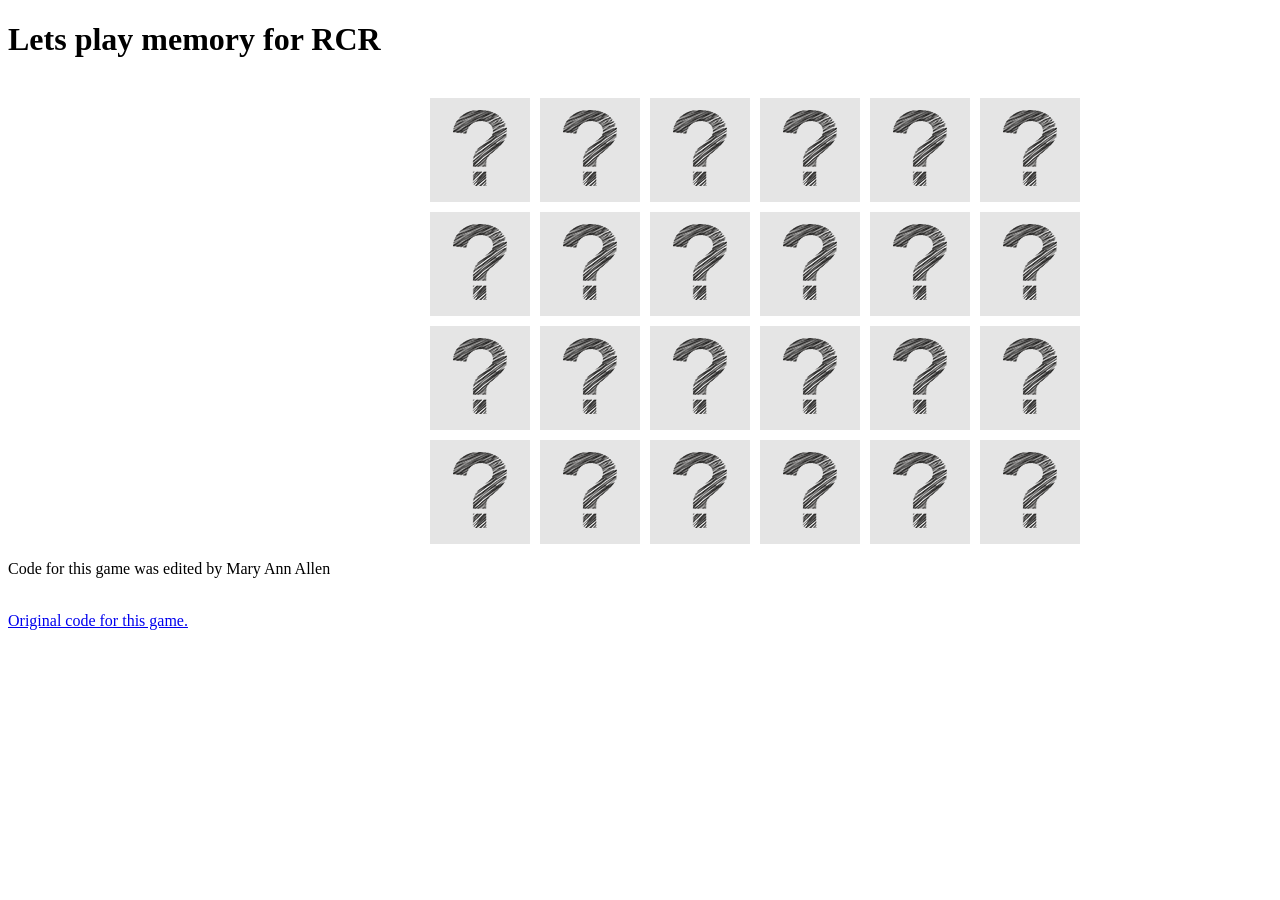
<file: index.html>
<!DOCTYPE html>
<html>
  <head>
    <title>
      Simple Memory Game for RCR
    </title>
    <h1> Lets play memory for RCR </h1></br>
    <!-- (A) CSS + JS -->
    <link rel="stylesheet" href="memory.css">
    <script src="memory.js"></script>
  </head>
  <body>
    <!-- (B) GAME CONTAINER -->
    <div id="mem-game"></div>
    <p> Code for this game was edited by Mary Ann Allen </p></br>
    <a href="https://code-boxx.com/simple-memory-game-javascript/#sec-download"> Original code for this game.</a>
  </body>
</html>
</file>
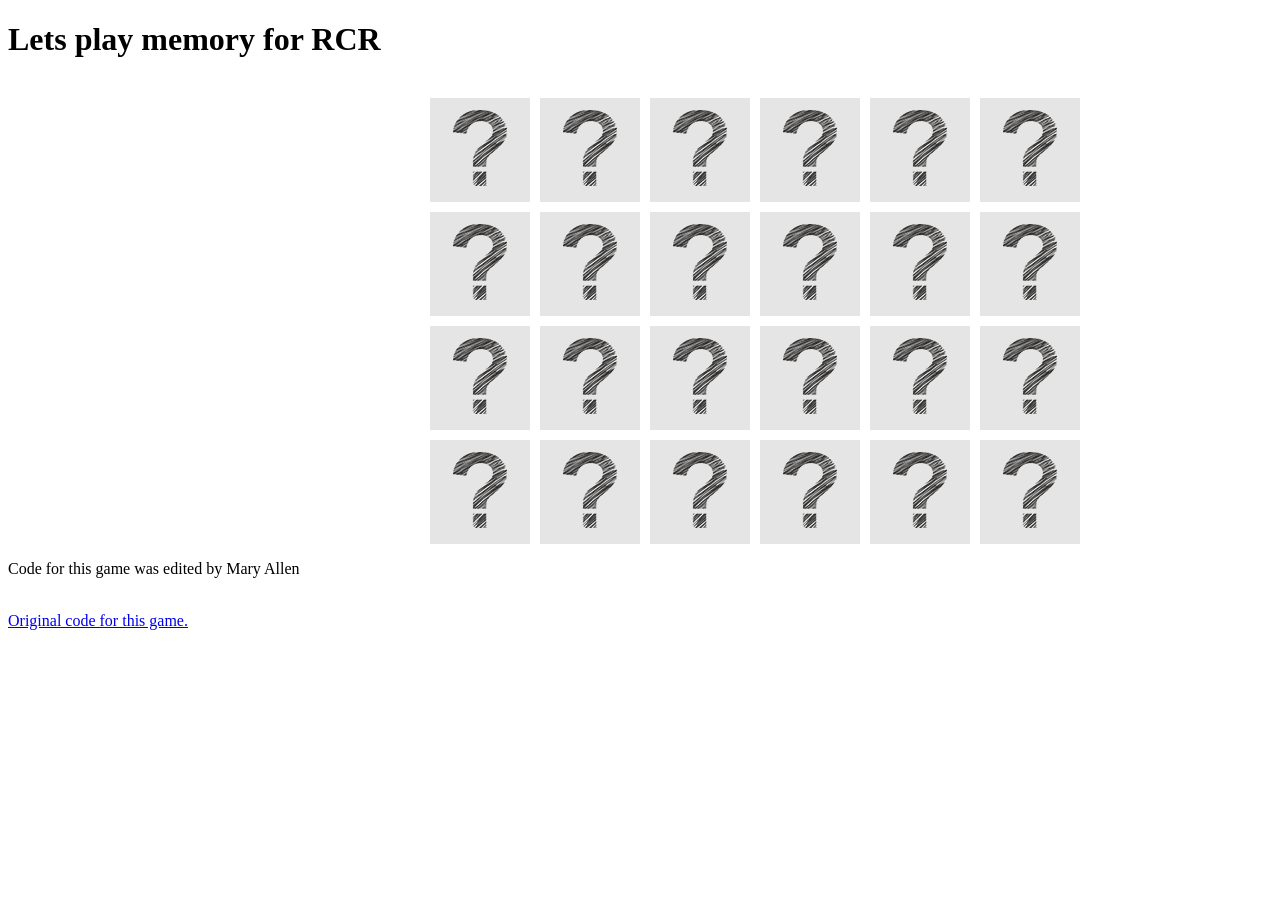
<file: memory.html>
<!DOCTYPE html>
<html>
  <head>
    <title>
      Simple Memory Game for RCR
    </title>
    <h1> Lets play memory for RCR </h1></br>
    <!-- (A) CSS + JS -->
    <link rel="stylesheet" href="memory.css">
    <script src="memory.js"></script>
  </head>
  <body>
    <!-- (B) GAME CONTAINER -->
    <div id="mem-game"></div>
    <p> Code for this game was edited by Mary Allen </p></br>
    <a href="https://code-boxx.com/simple-memory-game-javascript/#sec-download"> Original code for this game.</a>
  </body>
</html>
</file>
<file: memory.css>
/* (A) CONTAINER */
#mem-game {
  display: grid;
  grid-template-columns: auto auto auto auto auto auto;
  grid-gap: 10px;
  max-width: 420px;
  margin: 0 auto;
}

/* (B) CARDS */
.mem-card {
  padding: 10px;
  cursor: pointer;
  background: #e5e5e5;
}
.mem-card.open { background: #fea; }
.mem-card.right { background: #b3ffc0; }
.mem-card.wrong { background: #ffb6b6; }
</file>
